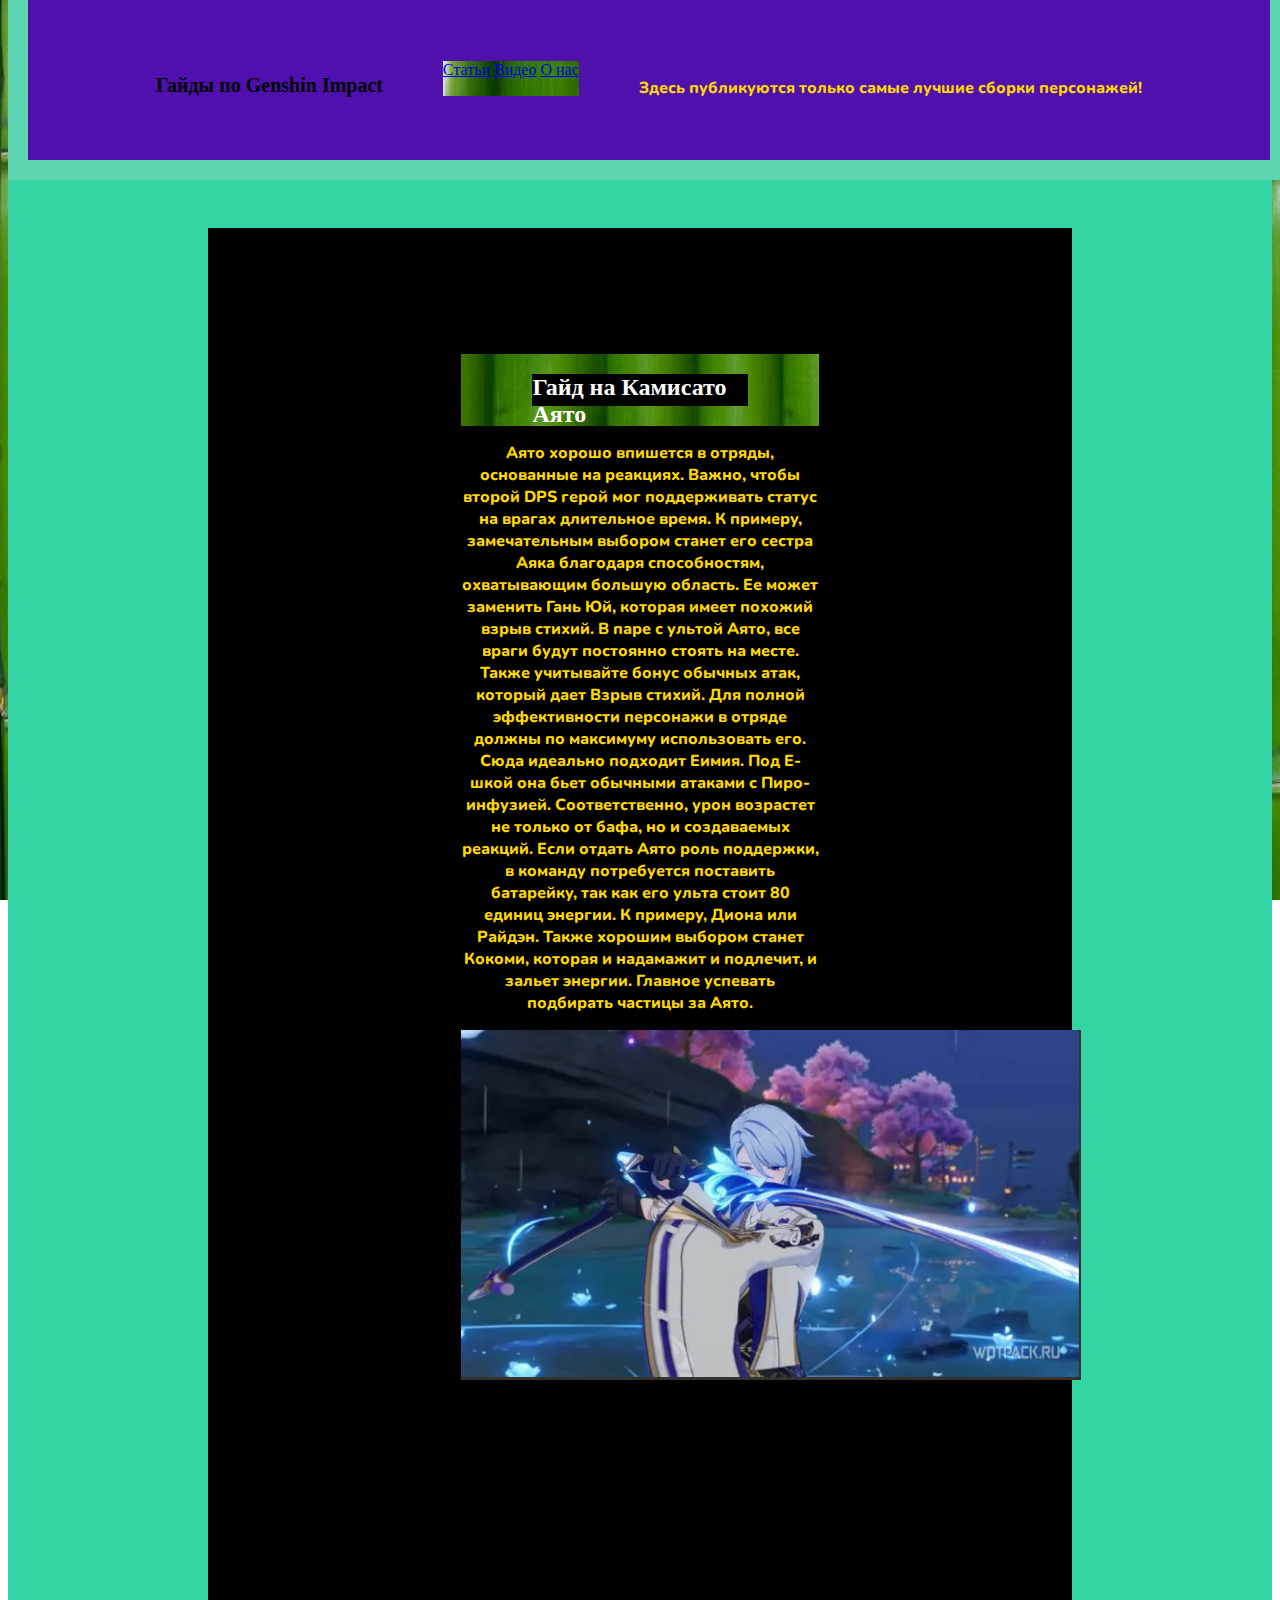
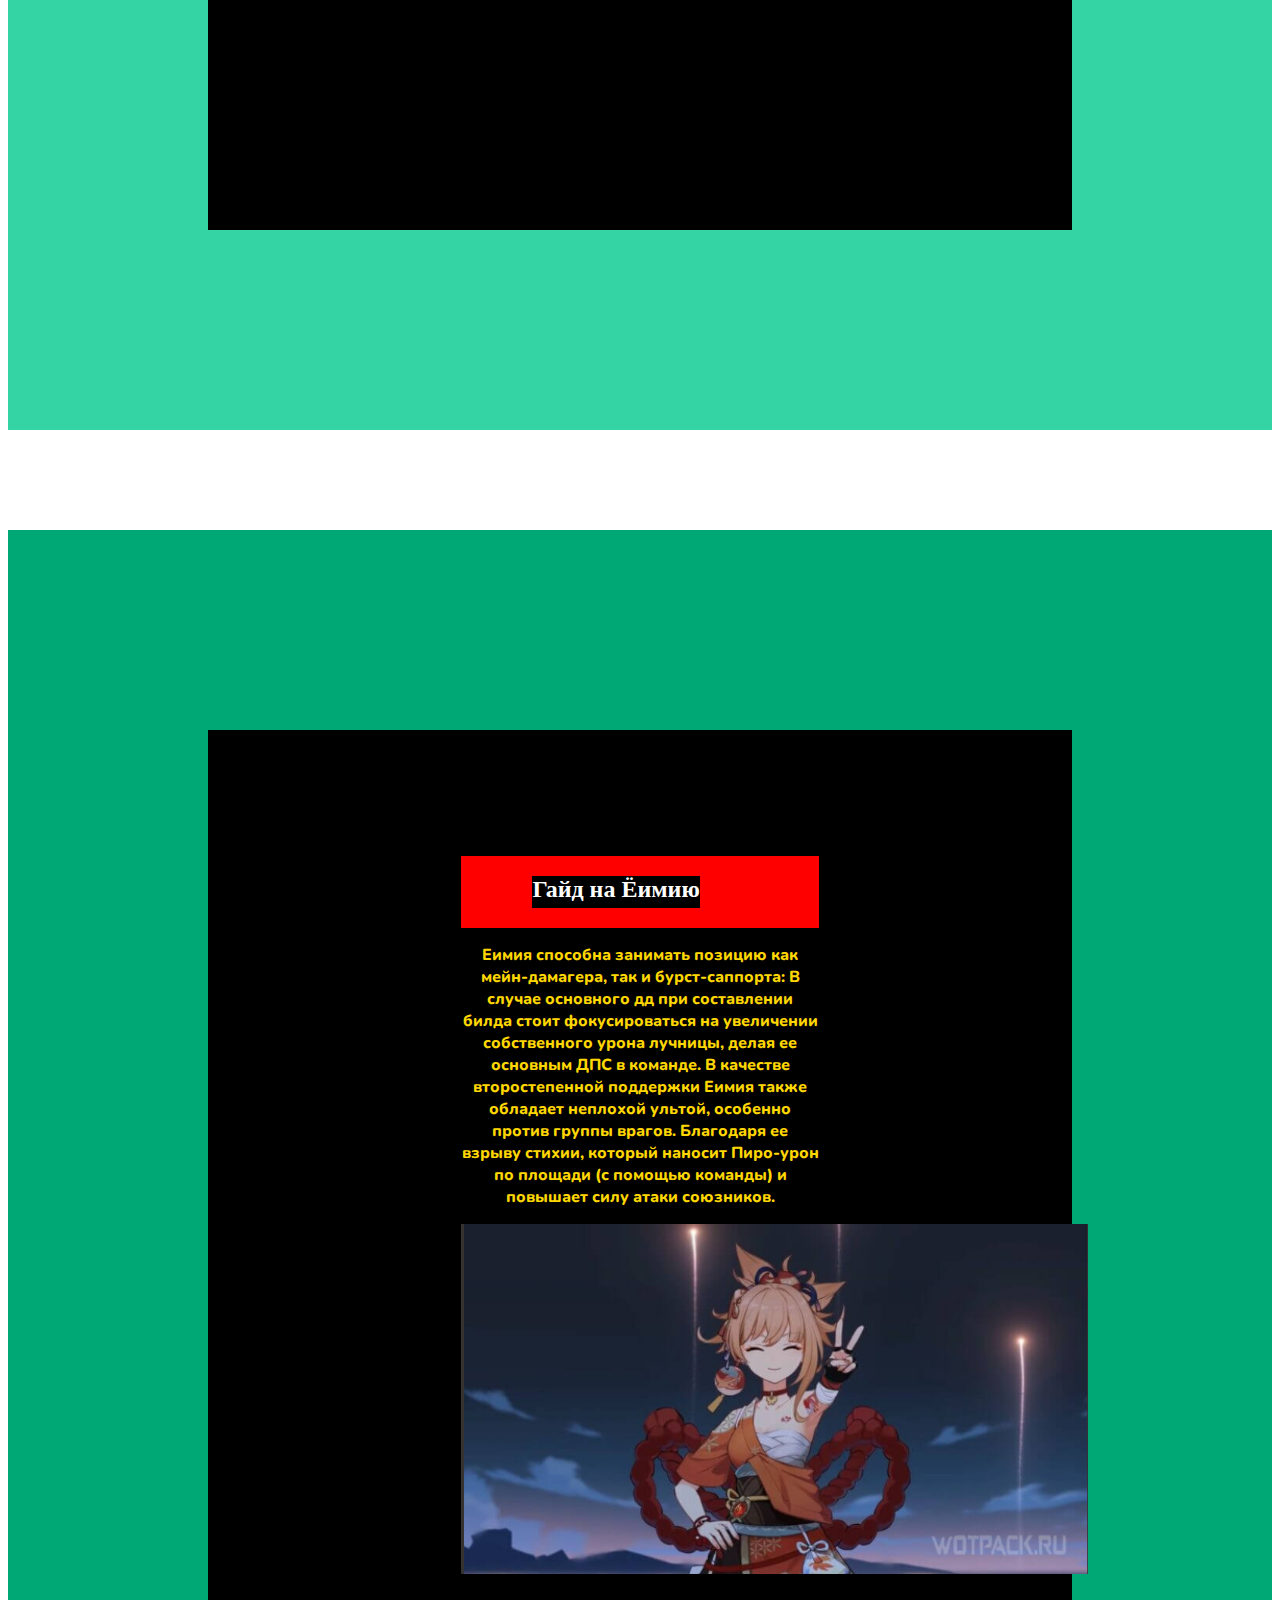
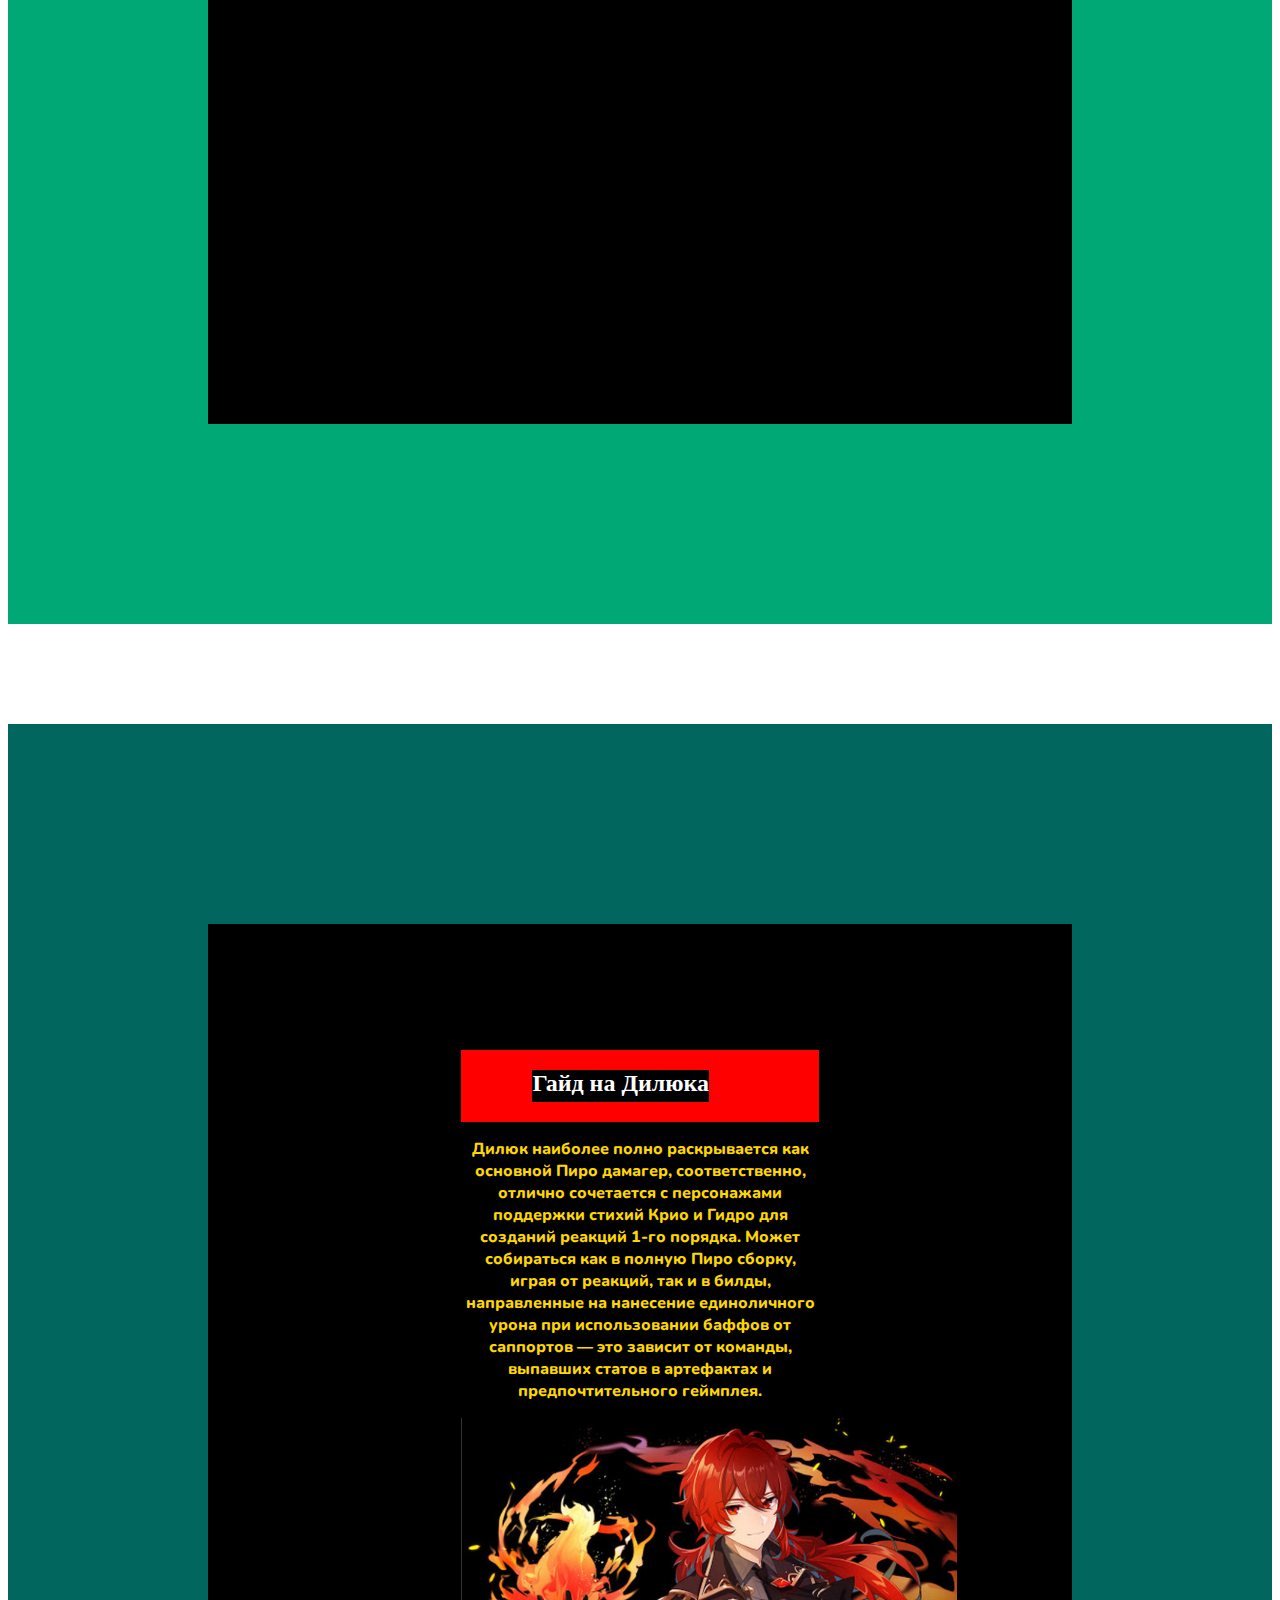
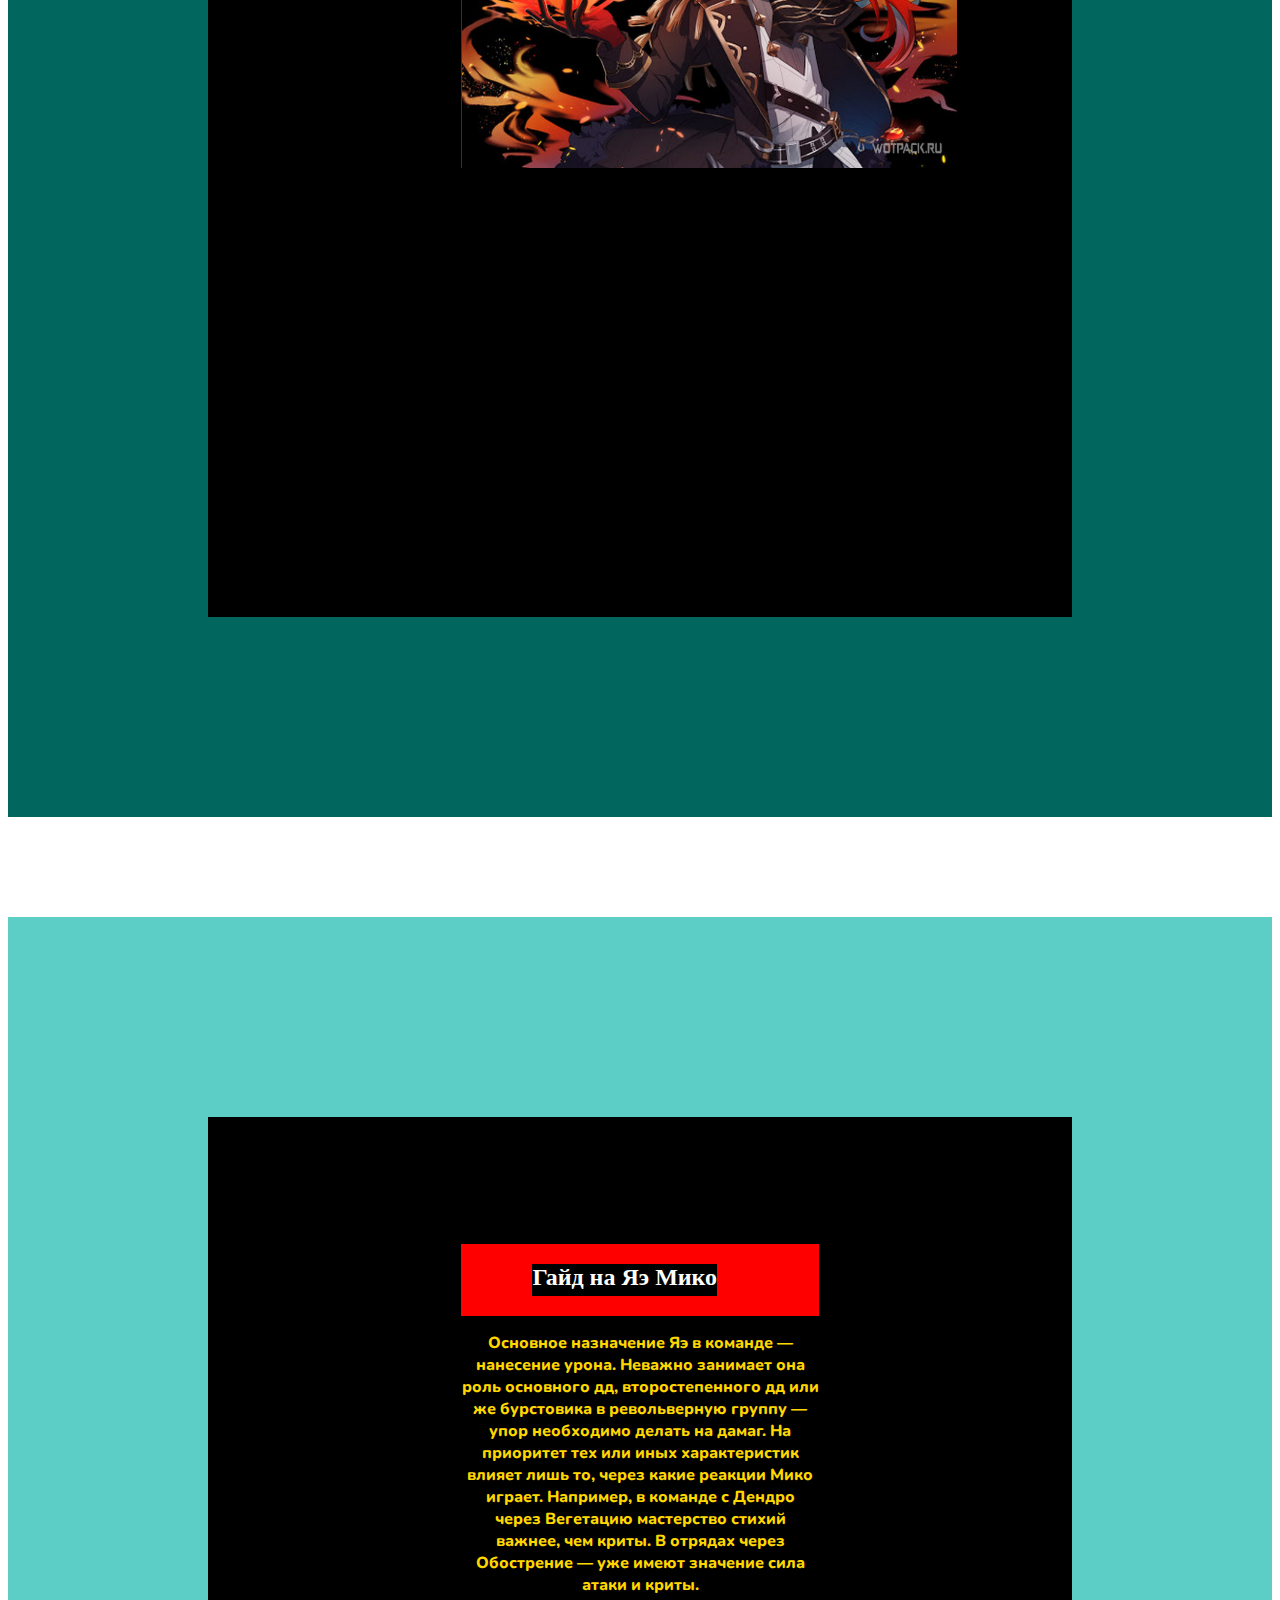
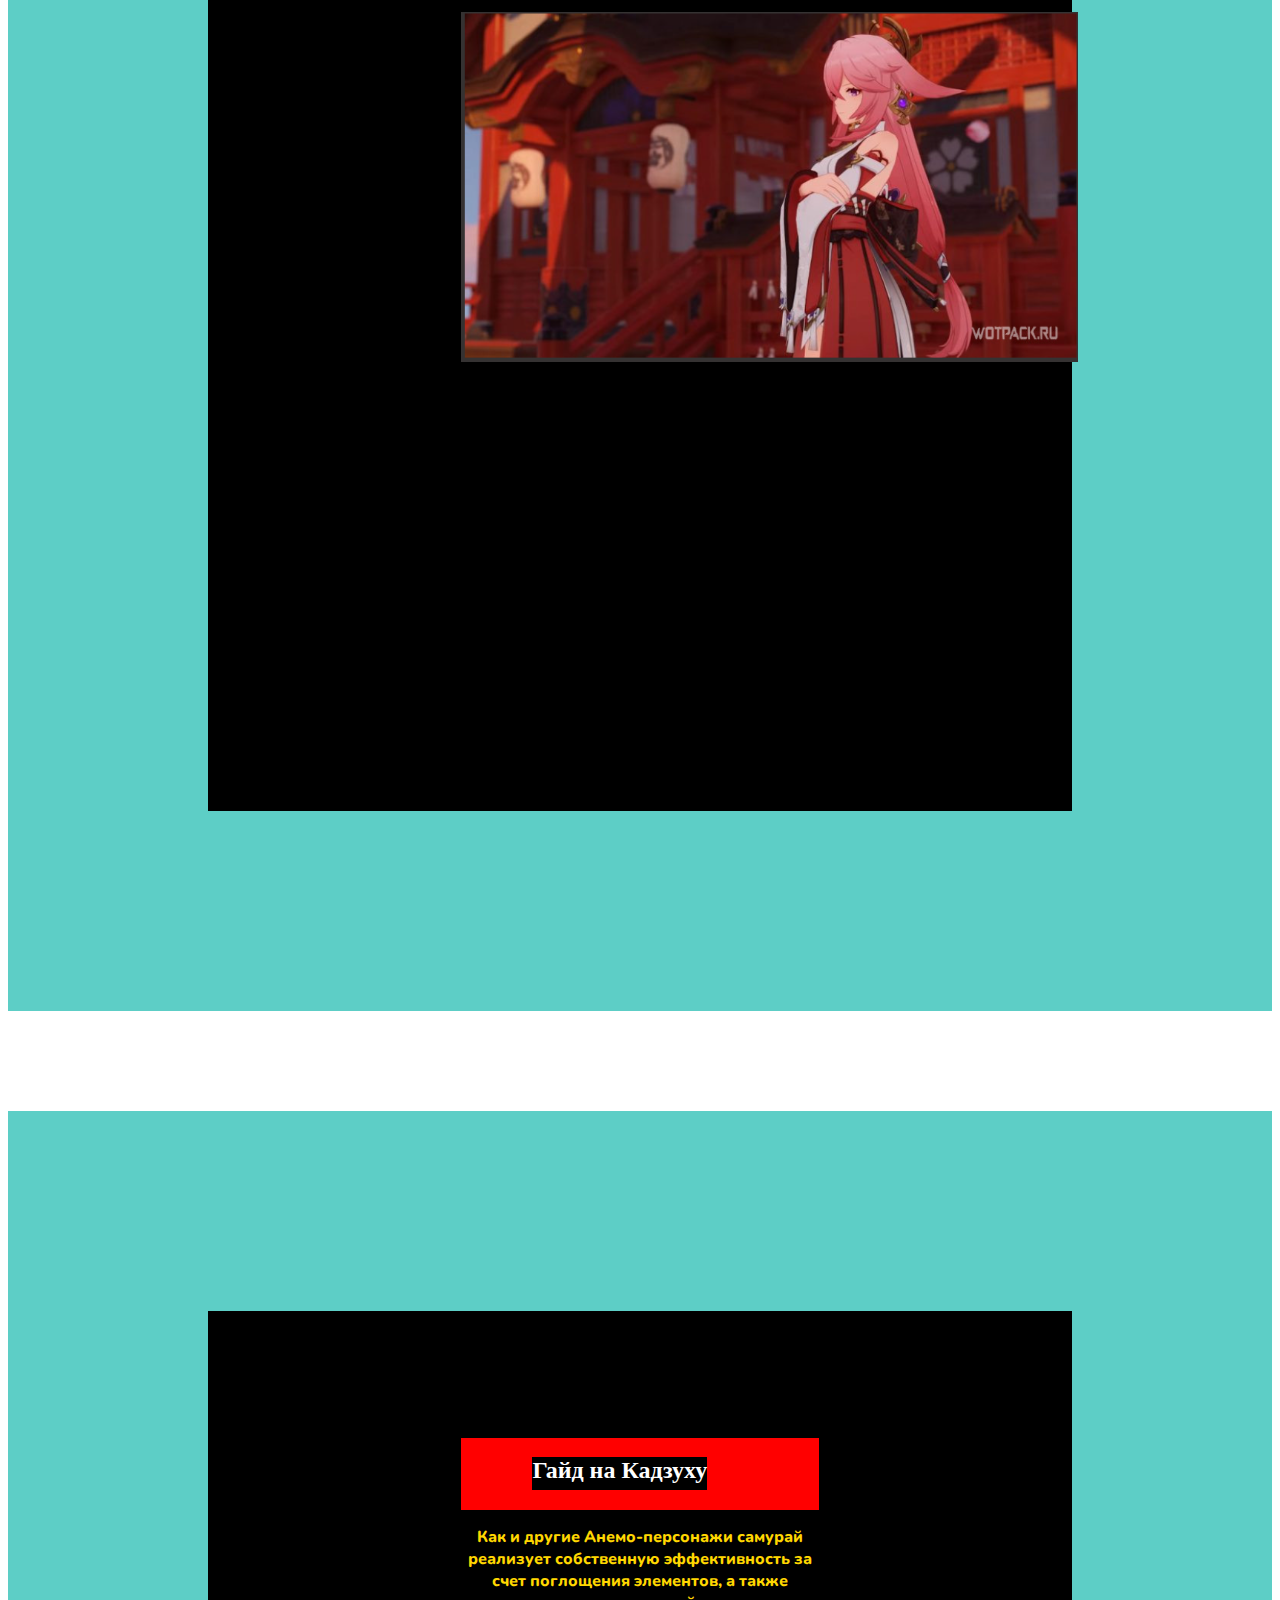
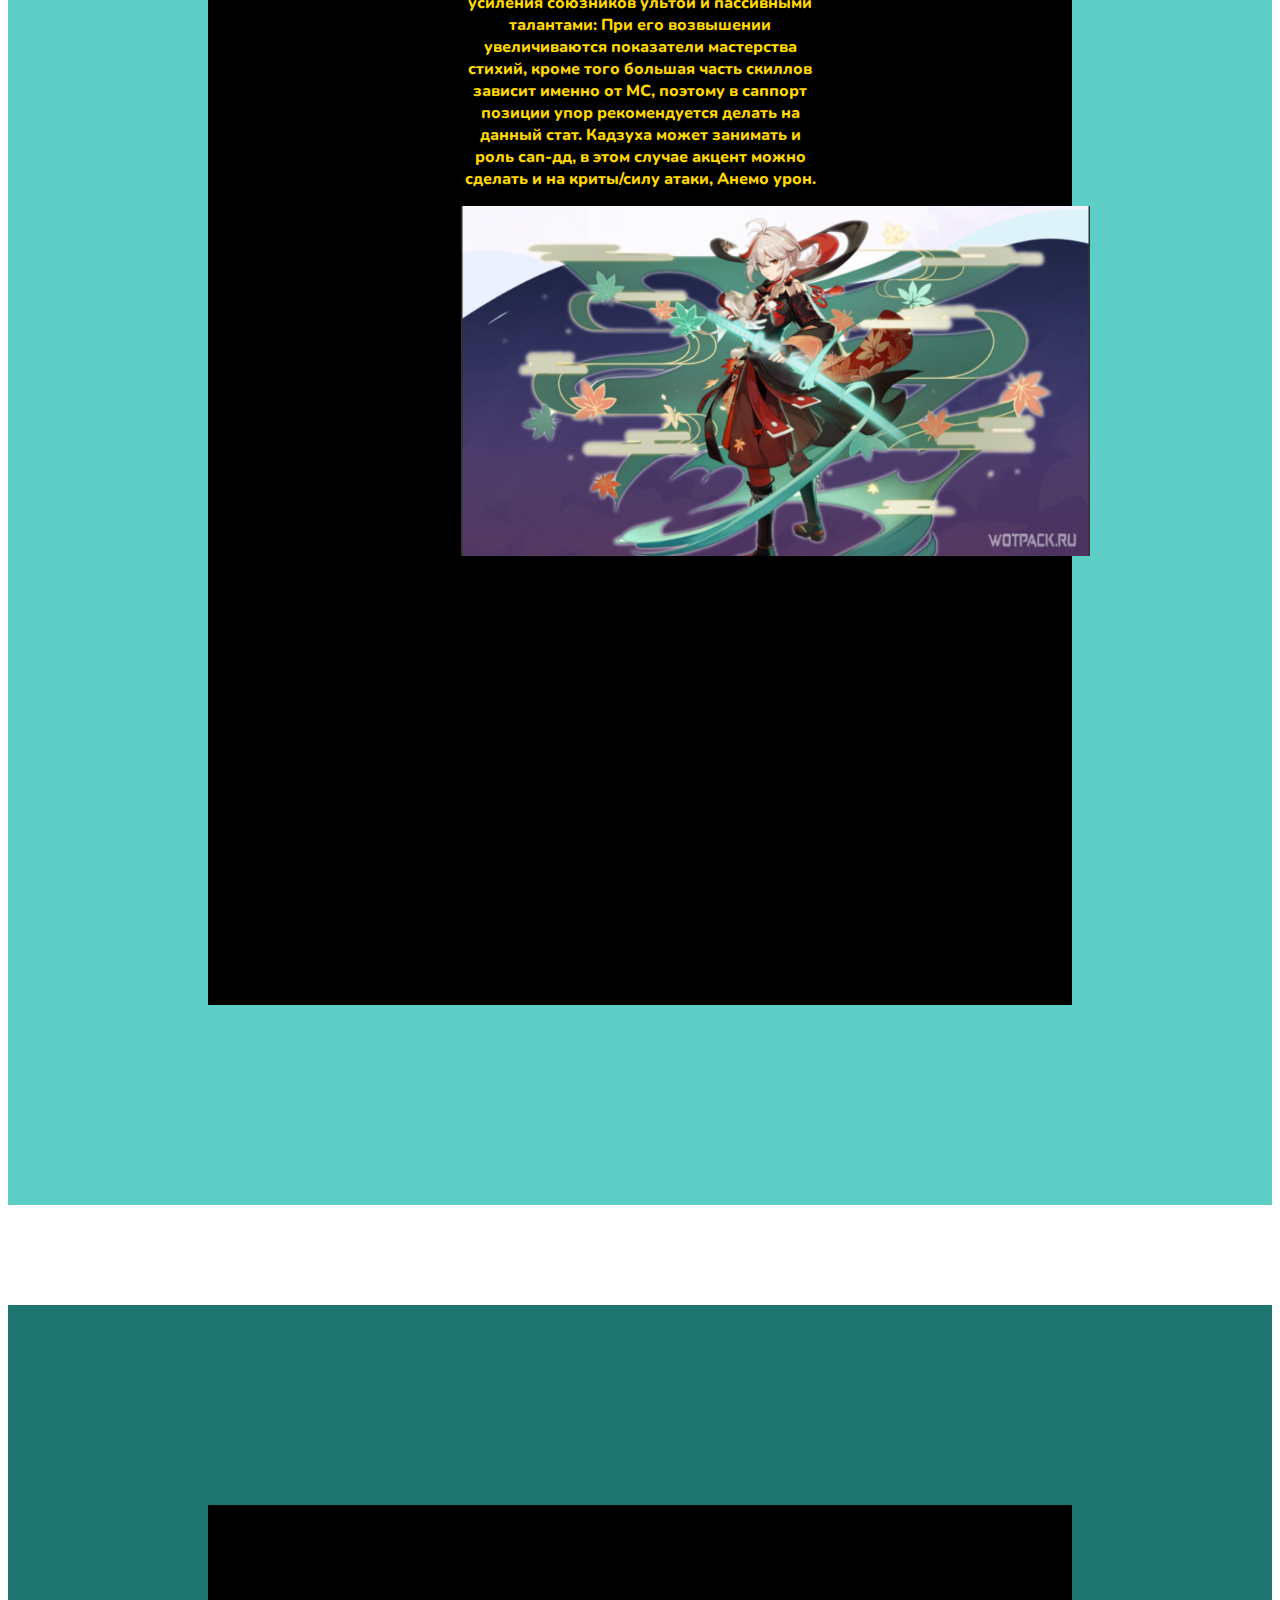
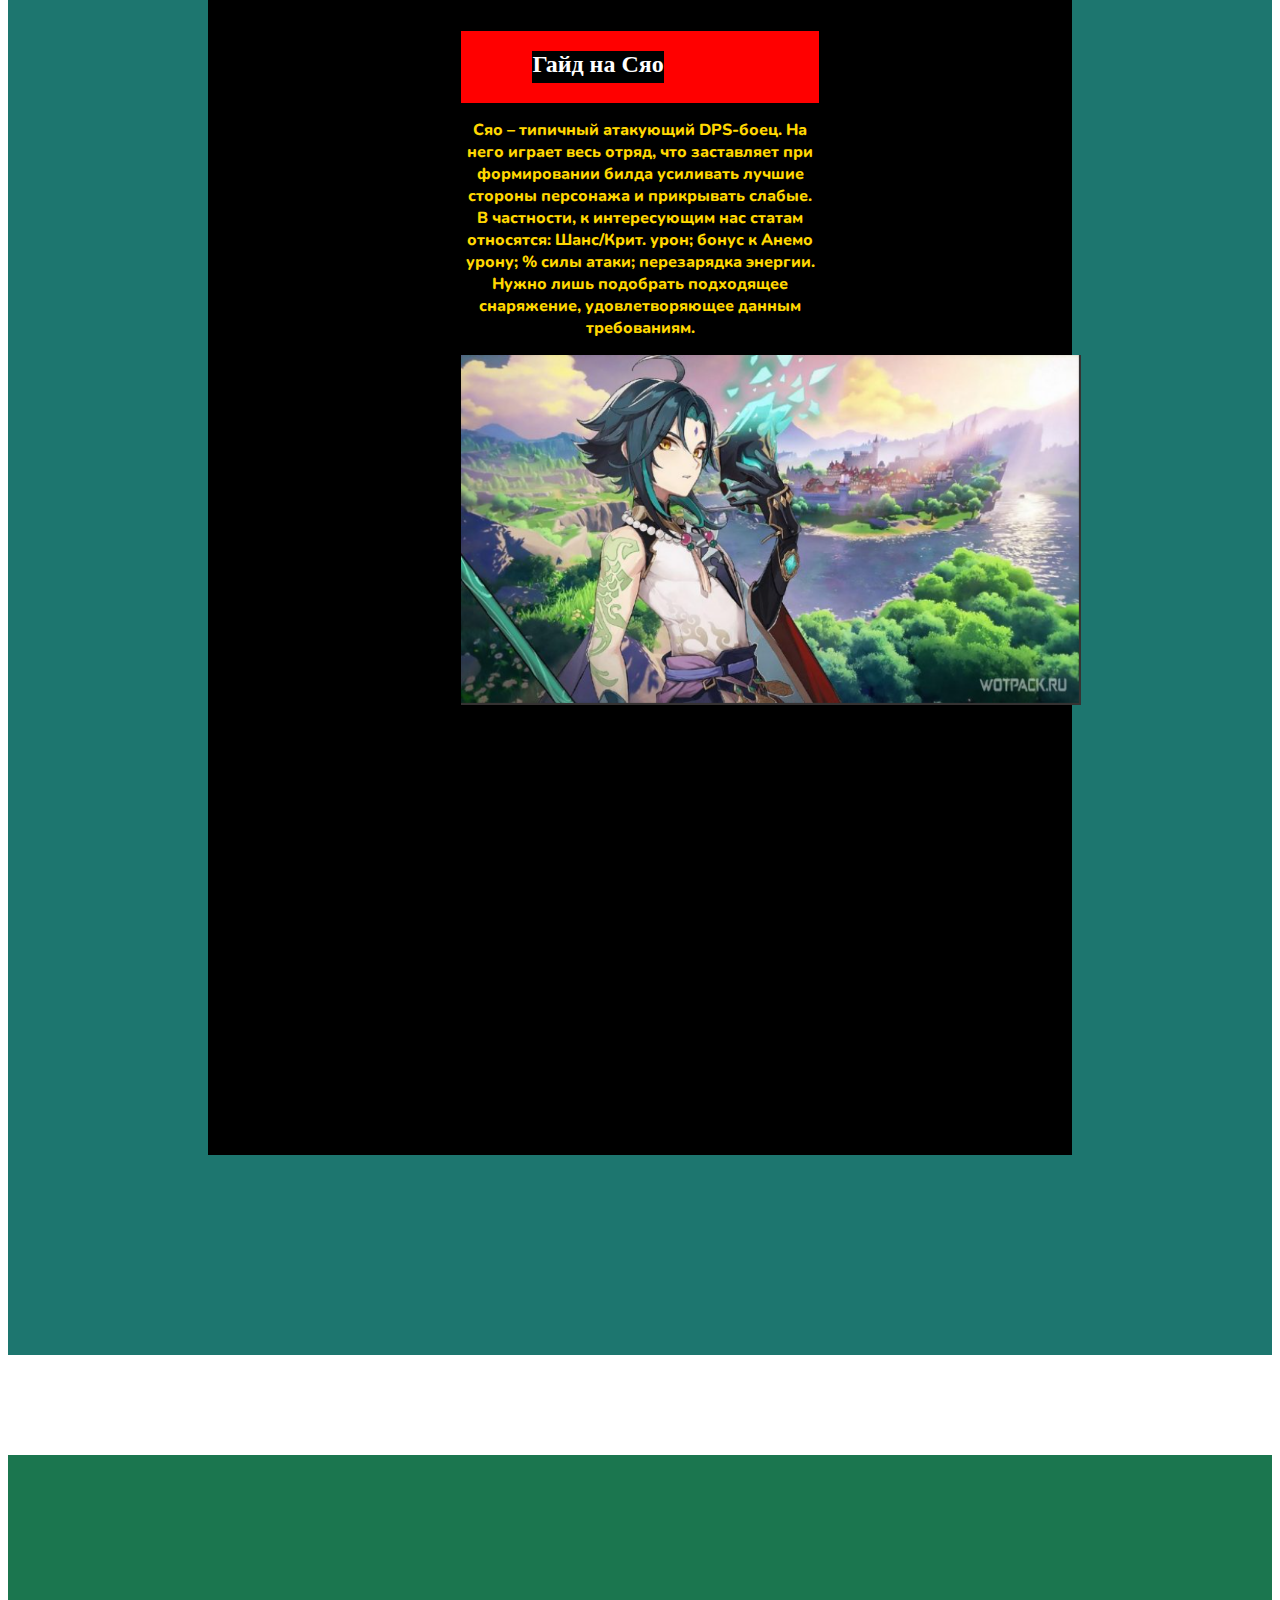
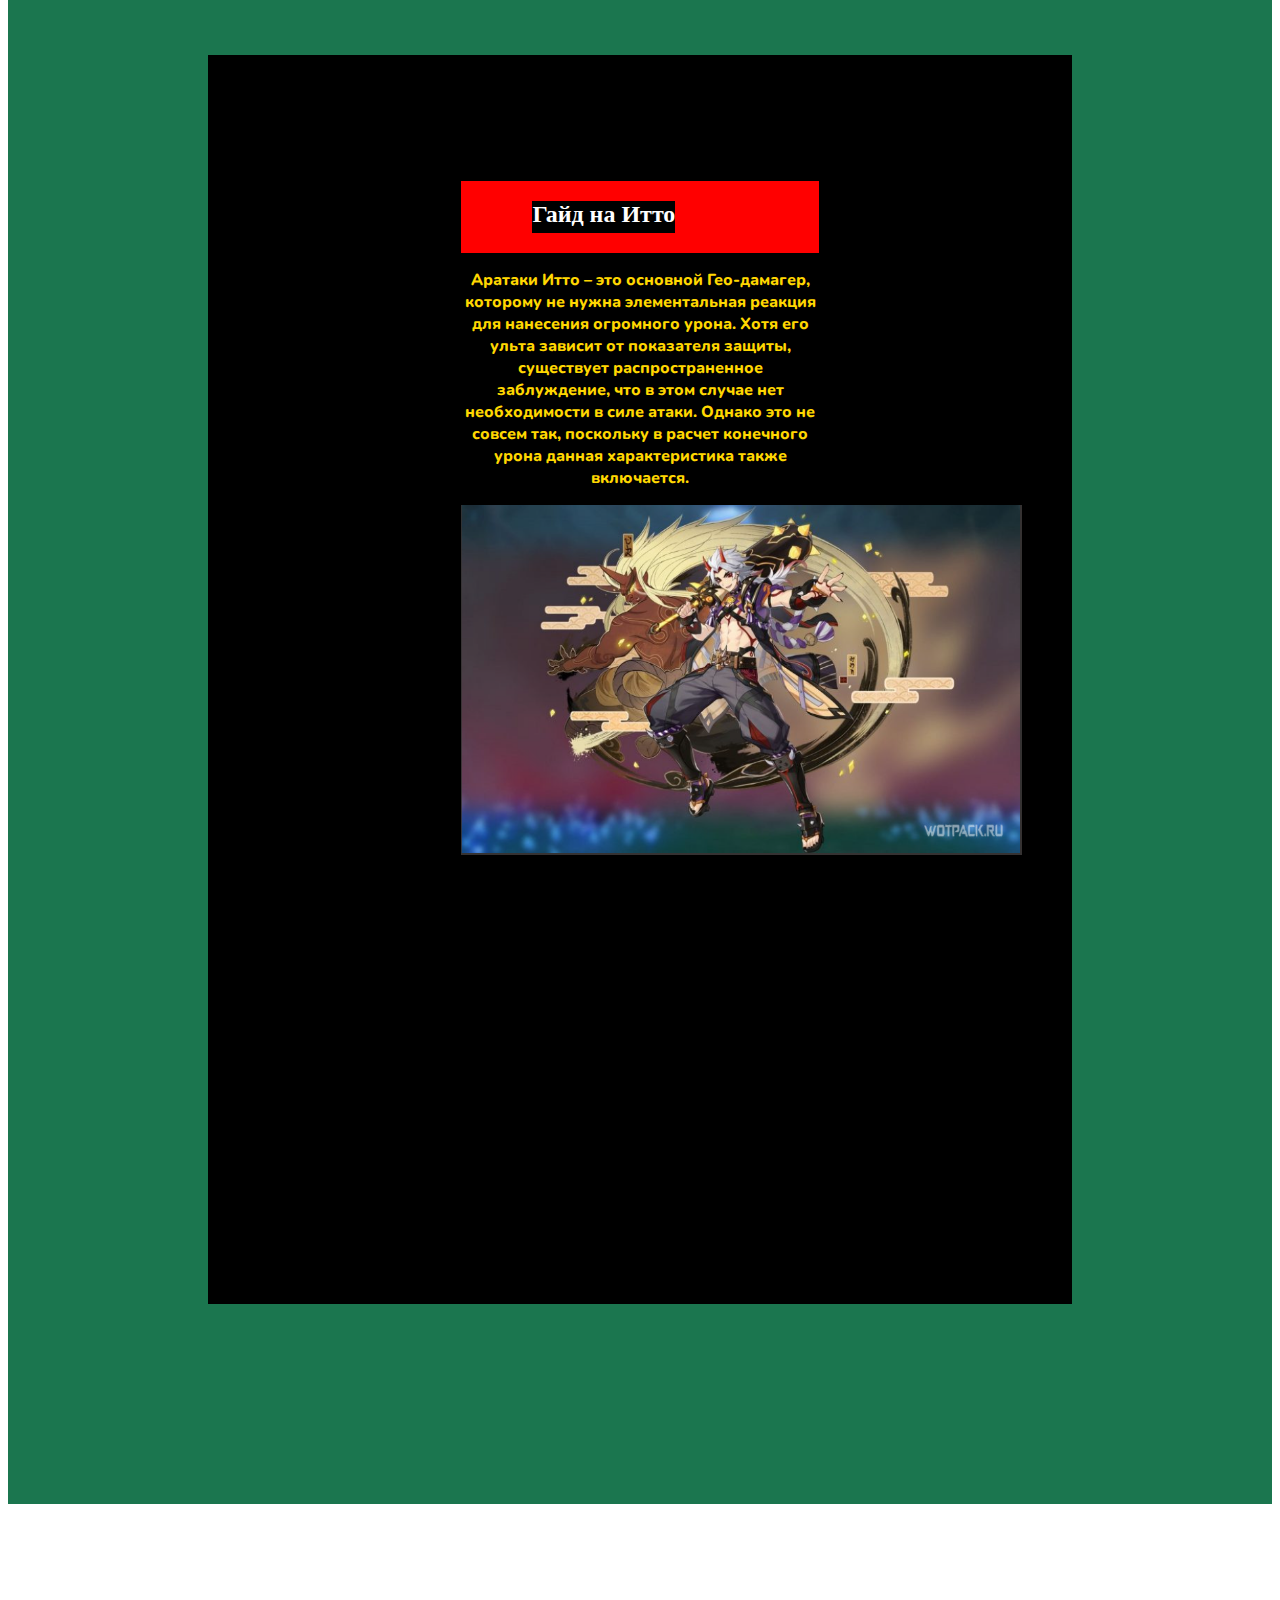
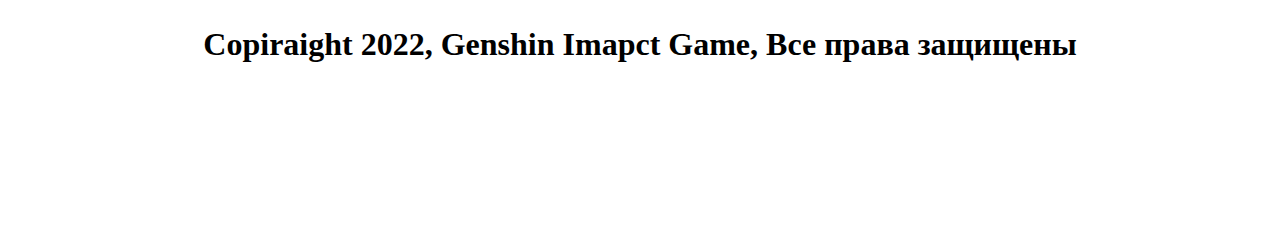
<file: index.html>
<!DOCTYPE html>
<html>
<head>
    <meta charset="UTF-8">
    <meta name="yandex-verification" content="d4c0611e641252cc" />
    <title>Гайды по Genshin Impact</title>
    <link rel="stylesheet" href="style.css">
    <!-- Yandex.Metrika counter -->
<script type="text/javascript" >
   (function(m,e,t,r,i,k,a){m[i]=m[i]||function(){(m[i].a=m[i].a||[]).push(arguments)};
   m[i].l=1*new Date();
   for (var j = 0; j < document.scripts.length; j++) {if (document.scripts[j].src === r) { return; }}
   k=e.createElement(t),a=e.getElementsByTagName(t)[0],k.async=1,k.src=r,a.parentNode.insertBefore(k,a)})
   (window, document, "script", "https://mc.yandex.ru/metrika/tag.js", "ym");

   ym(91286667, "init", {
        clickmap:true,
        trackLinks:true,
        accurateTrackBounce:true
   });
</script>
<noscript><div><img src="https://mc.yandex.ru/watch/91286667" style="position:absolute; left:-9999px;" alt="" /></div></noscript>
<!-- /Yandex.Metrika counter -->
</head>
<body>
    <header class = "fat">
        <h1 class="first">Гайды по Genshin Impact</h1>
        <nav>
            <a href="#">Статьи</a>
            <a href="#">Видео</a>
            <a href="#">О нас</a>
        </nav>
        <p class = "nitro">Здесь публикуются только самые лучшие сборки персонажей!</p>
    </header>
    <div id = "propusk"> </div>
    <main>
        <article class = "mat">
            <header>
                <h2 class = "bl">Гайд на Камисато Аято</h2>
            </header>
            <p class="eka">
                Аято хорошо впишется в отряды, основанные на реакциях. Важно, чтобы второй DPS герой мог поддерживать статус на врагах длительное время. К примеру, замечательным выбором станет его сестра Аяка благодаря способностям, охватывающим большую область. Ее может заменить Гань Юй, которая имеет похожий взрыв стихий. В паре с ультой Аято, все враги будут постоянно стоять на месте.
                Также учитывайте бонус обычных атак, который дает Взрыв стихий. Для полной эффективности персонажи в отряде должны по максимуму использовать его. Сюда идеально подходит Еимия. Под Е-шкой она бьет обычными атаками с Пиро-инфузией. Соответственно, урон возрастет не только от бафа, но и создаваемых реакций.
                Если отдать Аято роль поддержки, в команду потребуется поставить батарейку, так как его ульта стоит 80 единиц энергии. К примеру, Диона или Райдэн. Также хорошим выбором станет Кокоми, которая и надамажит и подлечит, и зальет энергии. Главное успевать подбирать частицы за Аято.
            </p>
            <img src="аятомощь.PNG" alt = "Камисато Аято" height = 350px>
            <iframe width="560" height="315" src="https://www.youtube.com/embed/xArFdMt8G4Q" title="YouTube video player" frameborder="0" allow="accelerometer; autoplay; clipboard-write; encrypted-media; gyroscope; picture-in-picture" allowfullscreen></iframe>
        </article>
        <div class = "propusk2"> </div>
        <article class = "nat">
            <header>
                <h2 class = "zvet">Гайд на Ёимию</h2>
            </header>
            <p class = "fon">
                Еимия способна занимать позицию как мейн-дамагера, так и бурст-саппорта:
                В случае основного дд при составлении билда стоит фокусироваться на увеличении собственного урона лучницы, делая ее основным ДПС в команде.
                В качестве второстепенной поддержки Еимия также обладает неплохой ультой, особенно против группы врагов. Благодаря ее взрыву стихии, который наносит Пиро-урон по площади (с помощью команды) и повышает силу атаки союзников.
            </p>
            <img src="еимиямощь.PNG" alt = "Еимия" height = 350px>
            <iframe width="560" height="315" src="https://www.youtube.com/embed/U7efUIjcZP0" title="YouTube video player" frameborder="0" allow="accelerometer; autoplay; clipboard-write; encrypted-media; gyroscope; picture-in-picture" allowfullscreen></iframe>
        </article>
        <div class = "propusk3"> </div>
        <article class = "vat">
            <header>
                <h2 class = "zvet1">Гайд на Дилюка</h2>
            </header>
            <p class = "fon1">
                Дилюк наиболее полно раскрывается как основной Пиро дамагер, соответственно, отлично сочетается с персонажами поддержки стихий Крио и Гидро для созданий реакций 1-го порядка. Может собираться как в полную Пиро сборку, играя от реакций, так и в билды, направленные на нанесение единоличного урона при использовании баффов от саппортов — это зависит от команды, выпавших статов в артефактах и предпочтительного геймплея.
            </p>
            <img src="дилюкмощь.PNG" alt = "Дилюк" height = 350px>
            <iframe width="560" height="315" src="https://www.youtube.com/embed/VUUIKPUdsHs" title="YouTube video player" frameborder="0" allow="accelerometer; autoplay; clipboard-write; encrypted-media; gyroscope; picture-in-picture" allowfullscreen></iframe>
        </article>
        <div class = "propusk4"> </div>
         <article class = "tat">
            <header>
                 <h2 class = "zvet2">Гайд на Яэ Мико</h2>
            </header>
             <p class = "fon2">
                Основное назначение Яэ в команде — нанесение урона. Неважно занимает она роль основного дд, второстепенного дд или же бурстовика в револьверную группу — упор необходимо делать на дамаг. На приоритет тех или иных характеристик влияет лишь то, через какие реакции Мико играет. Например, в команде с Дендро через Вегетацию мастерство стихий важнее, чем криты. В отрядах через Обострение — уже имеют значение сила атаки и криты.
            </p>
            <img src="яэмикомощь.PNG" alt = "Яэ Мико" height = 350px>
            <iframe width="560" height="315" src="https://www.youtube.com/embed/yl_x0RaVW5k" title="YouTube video player" frameborder="0" allow="accelerometer; autoplay; clipboard-write; encrypted-media; gyroscope; picture-in-picture" allowfullscreen></iframe>
         </article>
        <div class = "propusk5"> </div>
        <article class = "lat">
            <header>
                <h2 class = "zvet3">Гайд на Кадзуху</h2>
            </header>
            <p class = "fon3">
                Как и другие Анемо-персонажи самурай реализует собственную эффективность за счет поглощения элементов, а также усиления союзников ультой и пассивными талантами:
                При его возвышении увеличиваются показатели мастерства стихий, кроме того большая часть скиллов зависит именно от МС, поэтому в саппорт позиции упор рекомендуется делать на данный стат.
                Кадзуха может занимать и роль сап-дд, в этом случае акцент можно сделать и на криты/силу атаки, Анемо урон.
            </p>
            <img src="казахмощь.PNG" alt = "Кадзуха" height = 350px>
            <iframe width="560" height="315" src="https://www.youtube.com/embed/DJDhKB0YVsQ" title="YouTube video player" frameborder="0" allow="accelerometer; autoplay; clipboard-write; encrypted-media; gyroscope; picture-in-picture" allowfullscreen></iframe>
        </article>
        <div class = "propusk6"> </div>
        <article class = "cat">
            <header>
                <h2 class = "zvet4">Гайд на Сяо</h2>
            </header>
            <p class = "fon4">
                Сяо – типичный атакующий DPS-боец. На него играет весь отряд, что заставляет при формировании билда усиливать лучшие стороны персонажа и прикрывать слабые. В частности, к интересующим нас статам относятся:
                Шанс/Крит. урон;
                бонус к Анемо урону;
                % силы атаки;
                перезарядка энергии.
                Нужно лишь подобрать подходящее снаряжение, удовлетворяющее данным требованиям.
            </p>
            <img src="сяомощь.PNG" alt = "Сяо" height = 350px>
            <iframe width="560" height="315" src="https://www.youtube.com/embed/LFrQ6hgB0zs" title="YouTube video player" frameborder="0" allow="accelerometer; autoplay; clipboard-write; encrypted-media; gyroscope; picture-in-picture" allowfullscreen></iframe>
        </article>
        <div class = "propusk7"> </div>
        <article class = "navod">
            <header>
                <h2 class = "zvet5">Гайд на Итто</h2>
            </header>    
                <p class = "fon5">
                    Аратаки Итто – это основной Гео-дамагер, которому не нужна элементальная реакция для нанесения огромного урона. Хотя его ульта зависит от показателя защиты, существует распространенное заблуждение, что в этом случае нет необходимости в силе атаки. Однако это не совсем так, поскольку в расчет конечного урона данная характеристика также включается.
                </p>
                <img src="иттомощь.PNG" alt = "Аратаки Итто" height = 350px>
                <iframe width="560" height="315" src="https://www.youtube.com/embed/9UNgZsBf-l8" title="YouTube video player" frameborder="0" allow="accelerometer; autoplay; clipboard-write; encrypted-media; gyroscope; picture-in-picture" allowfullscreen></iframe>
        </article>
        <div class = "propusk8"> </div>
        <footer class="infa">
            <h1>Copiraight 2022, Genshin Imapct Game, Все права защищены</h1>
            <script src="https://yastatic.net/s3/frontend/forms/_/embed.js"></script><iframe src="https://forms.yandex.ru/u/637a2b7bc09c02803cd99a11/?iframe=1" frameborder="0" name="ya-form-637a2b7bc09c02803cd99a11" width="650"></iframe>
        </footer>
    </main>
</body>
</html>
</file>
<file: style.css>
@import url('https://fonts.googleapis.com/css2?family=Nunito:wght@200&display=swap');
       
        *{
              background-image:url("fon1.PNG");
              background-size:cover;
              background-attachment:fixed;
        }
        
        .eka{
            color:gold;
            display:inline-block;
            background:black;
            }
        #ek{
            font-size:20px;
            display:inline-block;
            background:black;
        }
        #ek1{
            font-size:20px;
            display:inline-block;
            background:black;
        }
        #ek2{
            font-size:20px;
            display:inline-block;
            background:black;
        }
        #ek3{
            font-size:20px;
            display:inline-block;
            background:black;
        
        }
        #ek6{
            font-size:20px;
            display:inline-block;
            background:black;
        }
        
        p {
            text-align:center; 
            display: inline-block;
            color:gold;
            font-weight:800;
            font-family:Nunito;
            }
            
        #propusk{height:20px;}
        
        .fat{
            position:fixed;
            width:77%;
            height:35px;
            bottom:720px;
            padding:5% 10%;
            border: 20px solid #5FD4B1;
            background:#4F10AD;
            
        }
        
        .mat{padding:10% 20%;
            border: 200px solid #35D4A4;
            background:black;
        }
        
        .nat{padding:10% 20%;
            border: 200px solid #00A876;
            background:black;
        }
        
        .navod{padding:10% 20%;
            border: 200px solid #1b764F;
            background:black;
        }
        
        .vat{padding:10% 20%;
            border: 200px solid #00665E;
            background:black;
            
        }
        
        .cat{padding:10% 20%;
            border: 200px solid #1D766F;
            background:black;
        }
        
        .xat{padding:10% 20%;
            border: 200px solid #009D91;
            background:black;
        }
        
        .zat{padding:10% 20%;
            border: 200px solid #5DCEC6;
            background:black;
        }
        
        .lat{padding:10% 20%;
            border: 200px solid #5DCEC6;
            background:black;
        }
        
        .tat{padding:10% 20%;
            border: 200px solid #5DCEC6;
            background:black;
        }
        
        .first{background:#4F10AD;
            font-size:20px;
        }
        .nitro{background:#4F10AD;}
        
        .navod1{font-size:20px;
            display:inline-block;
            
        }
        
        
        .propusk2{
            height:100px;
        }
        
        .propusk3{
            height:100px;
        }
        
        .propusk4{
            height:100px;
        }
        
        .propusk5{
            height:100px;
        }
        
        .propusk6{
            height:100px;
        }
        
        .propusk7{
            height:100px;
        }
        
        .propusk8{
            height:100px;
        }
        
        .bl{background:black;
            color:white;
        }
        .bl1{background:black;
        }
        .fon{background:black;
        }
        .fon1{background:black;
        }
        .fon2{background:black;
        }
        .fon3{background:black;
        }
        .fon4{background:black;
        }
        .fon5{background:black;
        }
        .zvet{
            background:black;
            color:white;
        }
        .zvet1{
            background:black;
            color:white;
        }
        .zvet2{
            background:black;
            color:white;
        }
        .zvet3{
            background:black;
            color:white;
        }
        .zvet4{
            background:black;
            color:white;
        }
        .zvet5{
            background:black;
            color:white;
        }
        .top{
            color:black;
            top:100px;
            right:1000px;
            font-size:15px;
            position:fixed;
            z-index:1;
            
        }
        header{
            height: 72px;
            display: flex;
            aling-items: center;
            padding: 0 20%;
            justify-content: space-between;
            background-color: red;
        }
       footer{
              text-align:center;
              vertical-align: middle;
       }
</file>
